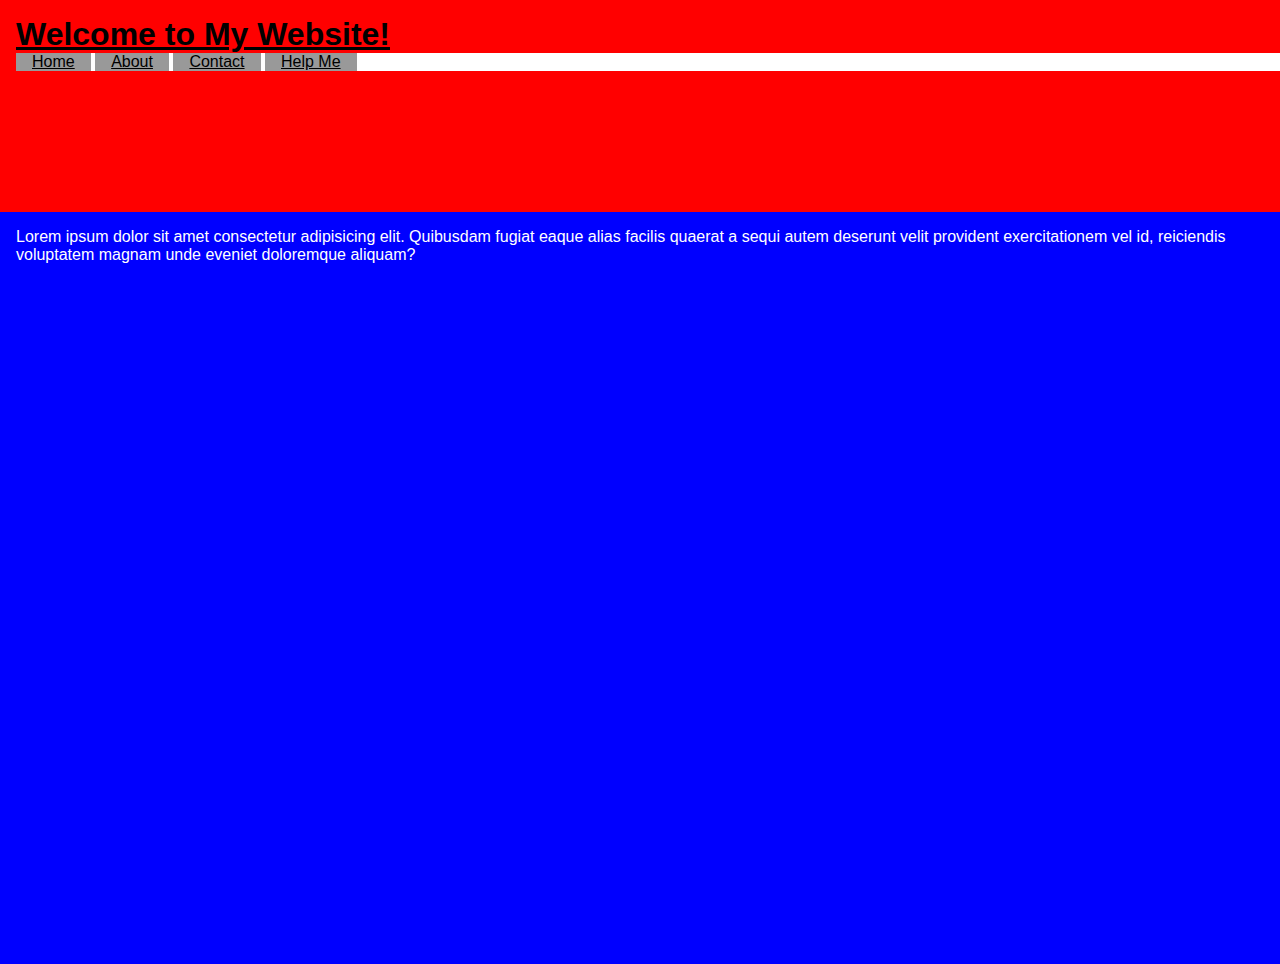
<file: Simple Pages/test-website1/index.html>
<!DOCTYPE html>
<html lang="en">
  <head>
    <meta charset="UTF-8" />
    <meta name="viewport" content="width=device-width, initial-scale=1.0" />
    <title>Simple Website</title>
    <link rel="stylesheet" href="main.css" />
  </head>
  <body>
    <div class="header">
      <h1 class="lg-heading">
        Welcome to My Website!
      </h1>
      <div class="nav">
        <ul class="nav-list">
          <li class="Home current">Home</li>
          <li class="About">About</li>
          <li class="Contact">Contact</li>
          <li class="Help Me">Help Me</li>
        </ul>
      </div>
    </div>
    <div class="body">
      Lorem ipsum dolor sit amet consectetur adipisicing elit. Quibusdam fugiat
      eaque alias facilis quaerat a sequi autem deserunt velit provident
      exercitationem vel id, reiciendis voluptatem magnam unde eveniet
      doloremque aliquam?
    </div>
  </body>
</html>
</file>
<file: Simple Pages/test-website1/main.css>
* {
  padding: 0;
  margin: 0;
}

.header {
  background: #ff0000;
  height: 20vh;
  width: 100%;
  font-family: Verdana, Geneva, Tahoma, sans-serif;
  padding: 1rem;
}

ul.nav-list {
  list-style: none;
  background: #fff;
}

li {
  text-align: center;
  display: inline-block;
  text-decoration: underline;
  background: #999;
  padding: 0 1rem;
}

li:hover {
  cursor: pointer;
}

.lg-heading {
  text-decoration: underline;
}

.body {
  background: #00f;
  color: #fff;
  height: 80vh;
  width: 100%;
  padding: 1rem;
  font-family: Verdana, Geneva, Tahoma, sans-serif;
}
</file>
